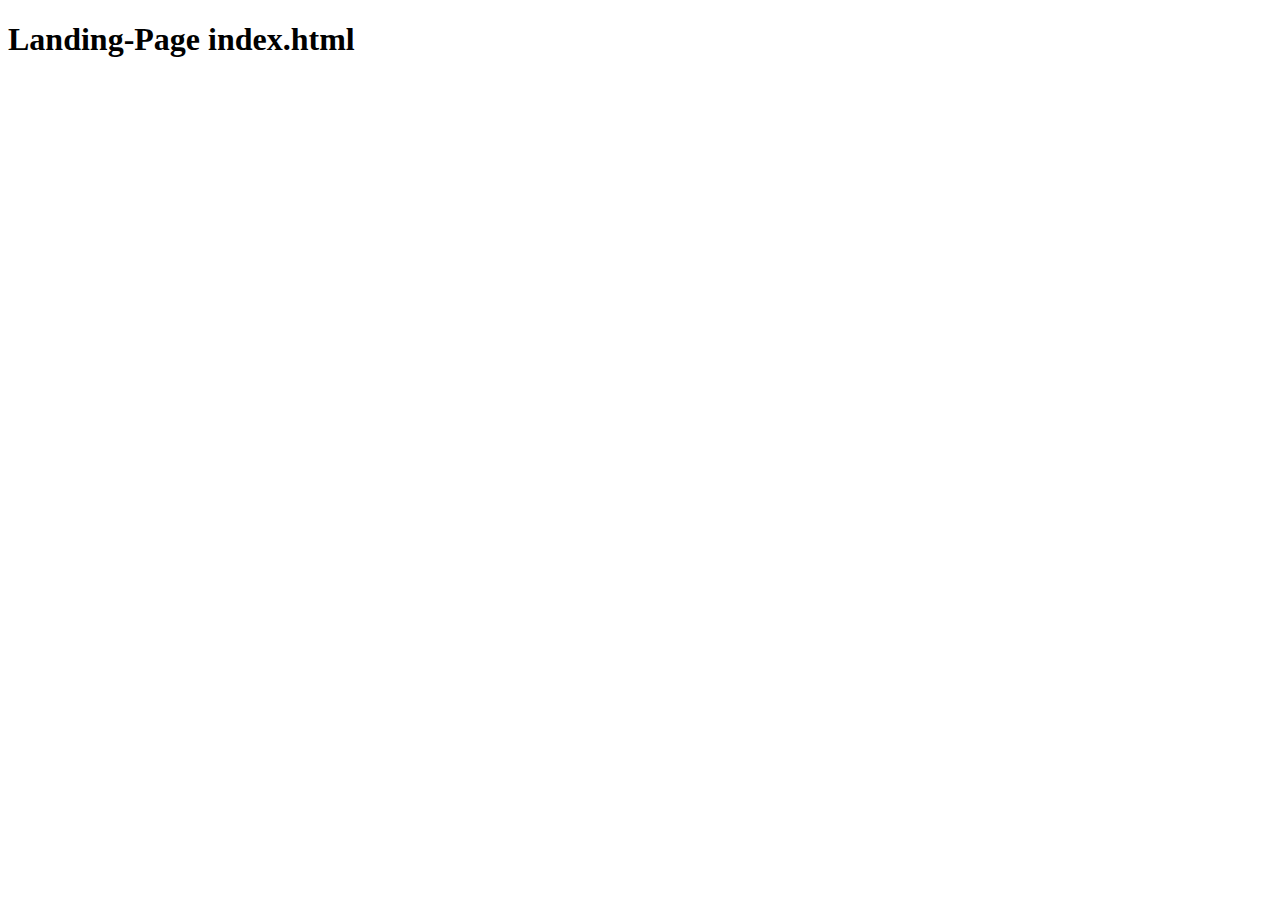
<file: index.html>
<!DOCTYPE html>
<html lang="en">
<head>
    <meta charset="UTF-8">
    <meta name="viewport" content="width=device-width, initial-scale=1.0">
    <title>Landing-Page</title>
    <link rel="stylesheet" href="./css/styles.css">
</head>
<body>
    <h1>Landing-Page index.html </h1>
</body>
</html>
</file>
<file: css/styles.css>
/* styles.css */
</file>
